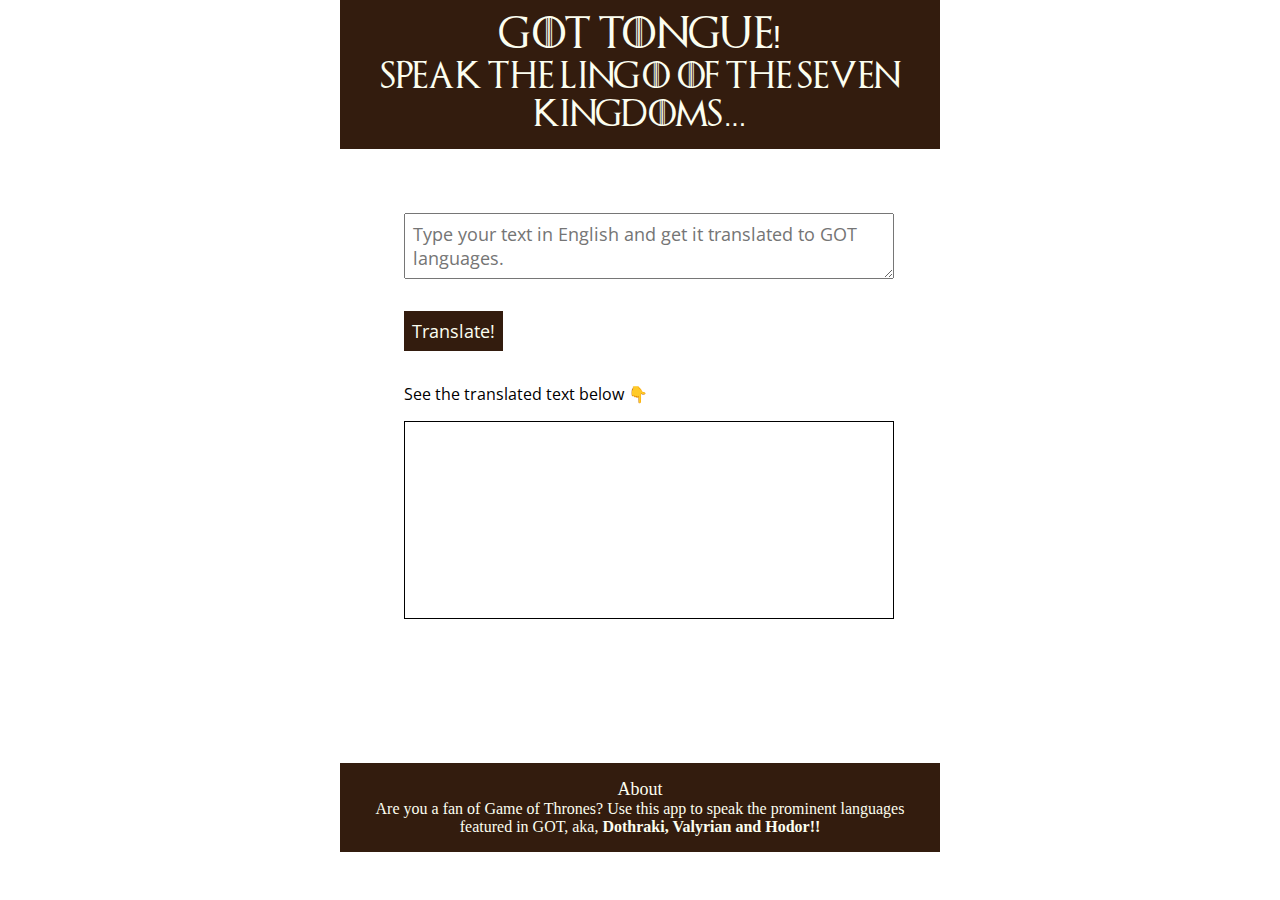
<file: GOT-Tongue/index.html>
<!DOCTYPE html>
<html lang="en">
<head>
    <meta charset="UTF-8">
    <meta name="viewport" content="width=device-width, initial-scale=1.0">
    <title>GOT Tongue| A Vanilla JS Translation App</title>
    <link href="style.css" rel="stylesheet">
</head>
<body>
    <nav>
        <div>GOT Tongue!</div> 
        <small>Speak the lingo of the seven kingdoms...</small> 
    </nav>
    <main>
        <textarea id="Txt-Input" placeholder="Type your text in English and get it translated to GOT languages."></textarea>
        <button>Translate!</button>    
        <div class="Help-Text">See the translated text below 👇</div>
        <div id="Txt-Output">
            <p id="Dothraki"></p>
            <p id="Valyrian"></p>
            <p id="Hodor"></p>
        </div>
    </main>
    <footer>
        <div>About</div>
        <p>Are you a fan of Game of Thrones? Use this app to speak the prominent languages featured in GOT, aka, <strong>Dothraki, Valyrian and Hodor!!</strong></p>
    </footer>
    
    <script src="app.js" type="text/javascript"></script>
</body>
</html>
</file>
<file: GOT-Tongue/style.css>
@import url('https://fonts.googleapis.com/css2?family=Open+Sans:wght@400;700&display=swap');

@font-face {
    font-family: GOT-font;
    src: url(GOT-font.ttf);
}

* { 
    margin: 0;
    padding: 0;
}

:root {
    --primary-color: #331C0E;
    --font-color: #FCFEF0;
    --width: 600px;
}

body {
    
    max-width: var(--width);
    text-align: center;
    margin: auto;
}

nav {
    padding: 1rem;
    margin: 1 rem;
    font-family: "GOT-font", fallback, sans-serif;
    font-size: 2rem;
    background-color: var(--primary-color);
    color: var(--font-color);
}

main {
    font-family: 'Open Sans', sans-serif;
    margin: 2rem;
    padding: 2rem;
    min-height: 54vh;
}

textarea {
    width: 100%;
    display: block;
    padding: 0.5rem;
    margin-bottom: 1rem;
    font-family: inherit;
    font-size: large;
}

button {
    background-color: var(--primary-color);
    border-style: none;
    float: left;
    padding: 0.5rem;
    margin: 1rem 0rem;
    font-family: inherit;
    font-size: large;
    color: var(--font-color);
}

.Help-Text {
    clear: left;
    float: left;
    padding: 1rem 0rem;
}

#Txt-Output {
    border: 1px solid black;
    clear: left;
    height:20vh;
    width: 100%;
    padding: 0.5rem;
    font-size: large;
}

footer {
    background-color: var(--primary-color);
    padding: 1rem;
    max-width: var(--width);
    color: var(--font-color);
}

footer div {
    font-size: large;
}
</file>
